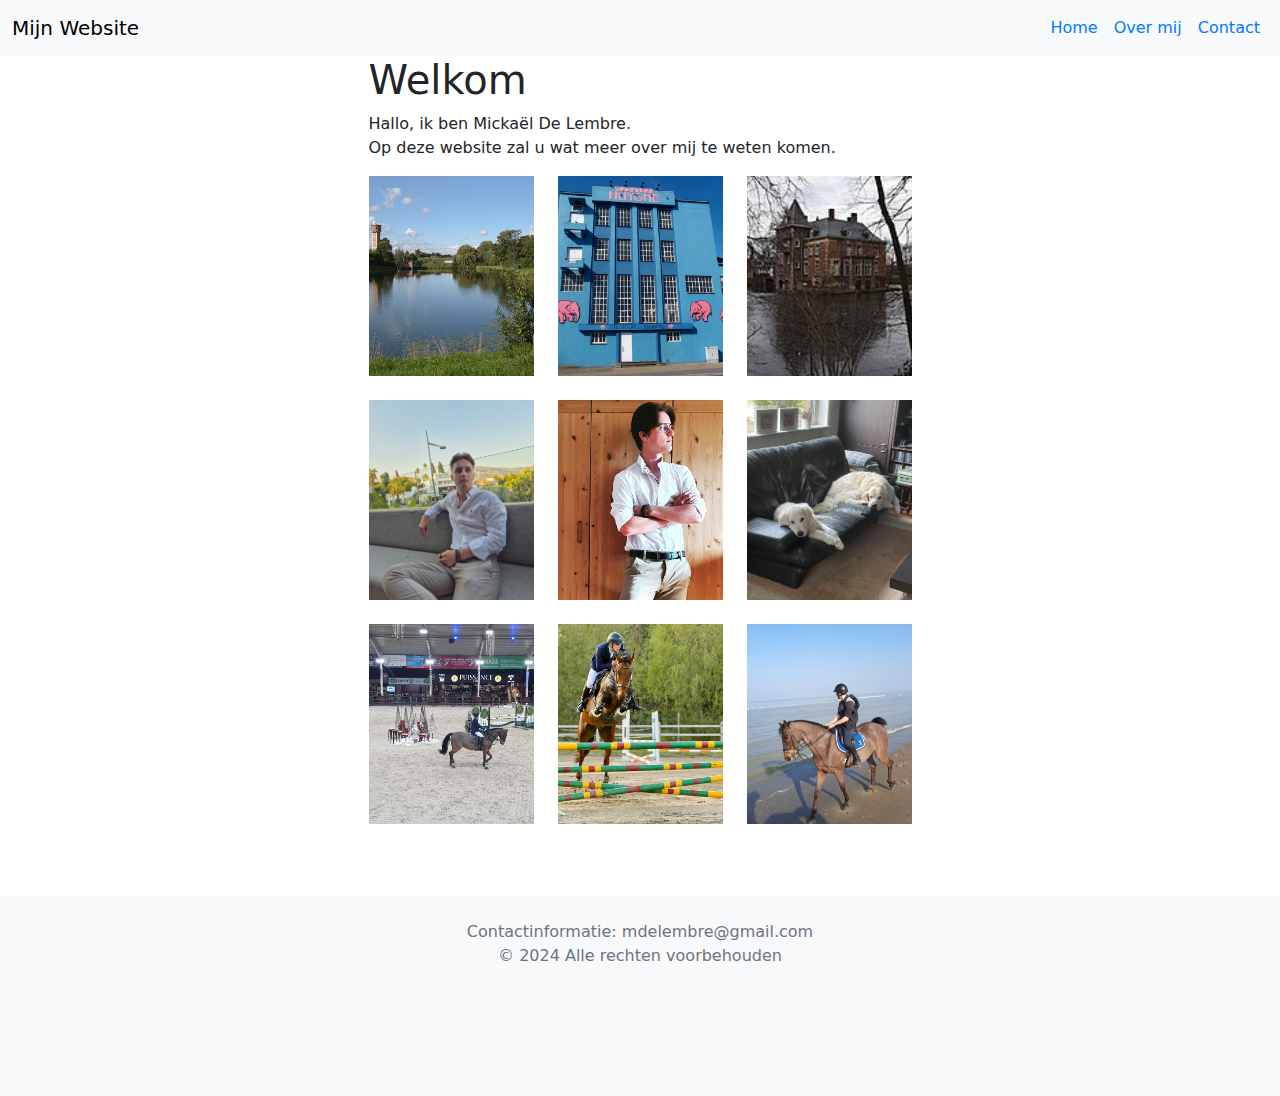
<file: HuiswerkL21-22/index.html>
<!doctype html>
<html lang="en">
  <head>
    <meta charset="utf-8">
    <meta name="viewport" content="width=device-width, initial-scale=1">
    <title>Website over mij</title>
    <link href="https://cdn.jsdelivr.net/npm/bootstrap@5.3.3/dist/css/bootstrap.min.css" rel="stylesheet" integrity="sha384-QWTKZyjpPEjISv5WaRU9OFeRpok6YctnYmDr5pNlyT2bRjXh0JMhjY6hW+ALEwIH" crossorigin="anonymous">
    <link rel="stylesheet" type="text/css" href="CSS/stijl.css">
  </head>
  <body>
    <header>
        <nav class="navbar navbar-expand-lg navbar-light bg-light">
            <div class="container-fluid">
                <a class ="navbar-brand" href="#">Mijn Website</a>
                <button class="navbar-toggler" type="button" data-bs-toggle="collapse" data-bs-target="#navbarNav">
                    <span class="navbar-toggler-icon"></span>
                </button>
                <div class="collapse-navbar-collapse" id="navbarNAv">
                    <ul class="navbar-nav">
                        <li class="nav-item"><a class="nav-link" href="index.html">Home</a></li>
                        <li class="nav-item"><a class="nav-link" href="overmij.html">Over mij</a></li>
                        <li class="nav-item"><a class="nav-link" href="contact.html">Contact</a></li>
                    </ul>
                </div>
            </div>
        </nav>
    </header>
    <main class="container">
        <h1>Welkom</h1>
        <p>
            Hallo, ik ben Mickaël De Lembre. <br>
            Op deze website zal u wat meer over mij te weten komen.
        </p>
        <div class="row">
            <div class="col-md-4 col-smd-6 mb-4">
                <img src="afbeeldingen/melle.JPG" alt="foto melle" class="img-fluid">
            </div>
            <div class="col-md-4 col-smd-6 mb-4">
                <img src="afbeeldingen/brouwerij.jpg" alt="foto bekende brouwerij melle" class="img-fluid">
            </div>
            <div class="col-md-4 col-smd-6 mb-4">
                <img src="afbeeldingen/Kasteel_de_Bueren.jpg" alt="foto Kasteel_de_Bueren melle" class="img-fluid">
            </div>
            <div class="col-md-4 col-smd-6 mb-4">
                <img src="afbeeldingen/marbie.jpg" alt="foto van mij in marbella" class="img-fluid">
            </div>
            <div class="col-md-4 col-smd-6 mb-4">
                <img src="afbeeldingen/me.jpg" alt="foto van mij" class="img-fluid">
            </div>
            <div class="col-md-4 col-smd-6 mb-4">
                <img src="afbeeldingen/honden.jpg" alt="foto van mijn honden" class="img-fluid">
            </div>
            <div class="col-md-4 col-smd-6 mb-4">
                <img src="afbeeldingen/hobby1.jpg" alt="foto hobby" class="img-fluid">
            </div>
            <div class="col-md-4 col-smd-6 mb-4">
                <img src="afbeeldingen/hobby2.jpg" alt="foto hobby" class="img-fluid">
            </div>
            <div class="col-md-4 col-smd-6 mb-4">
                <img src="afbeeldingen/hobby3.jpg" alt="foto hobby" class="img-fluid">
            </div>
        </div>
    </main>
    <footer class="bg-light text-center py-4 mt-5" style="height: 200px;">
        <p>Contactinformatie: mdelembre@gmail.com <br>&copy; 2024 Alle rechten voorbehouden</p>
    </footer>
    <script src="https://cdn.jsdelivr.net/npm/bootstrap@5.3.3/dist/js/bootstrap.bundle.min.js" integrity="sha384-YvpcrYf0tY3lHB60NNkmXc5s9fDVZLESaAA55NDzOxhy9GkcIdslK1eN7N6jIeHz" crossorigin="anonymous"></script>
  </body>
</html>
</file>
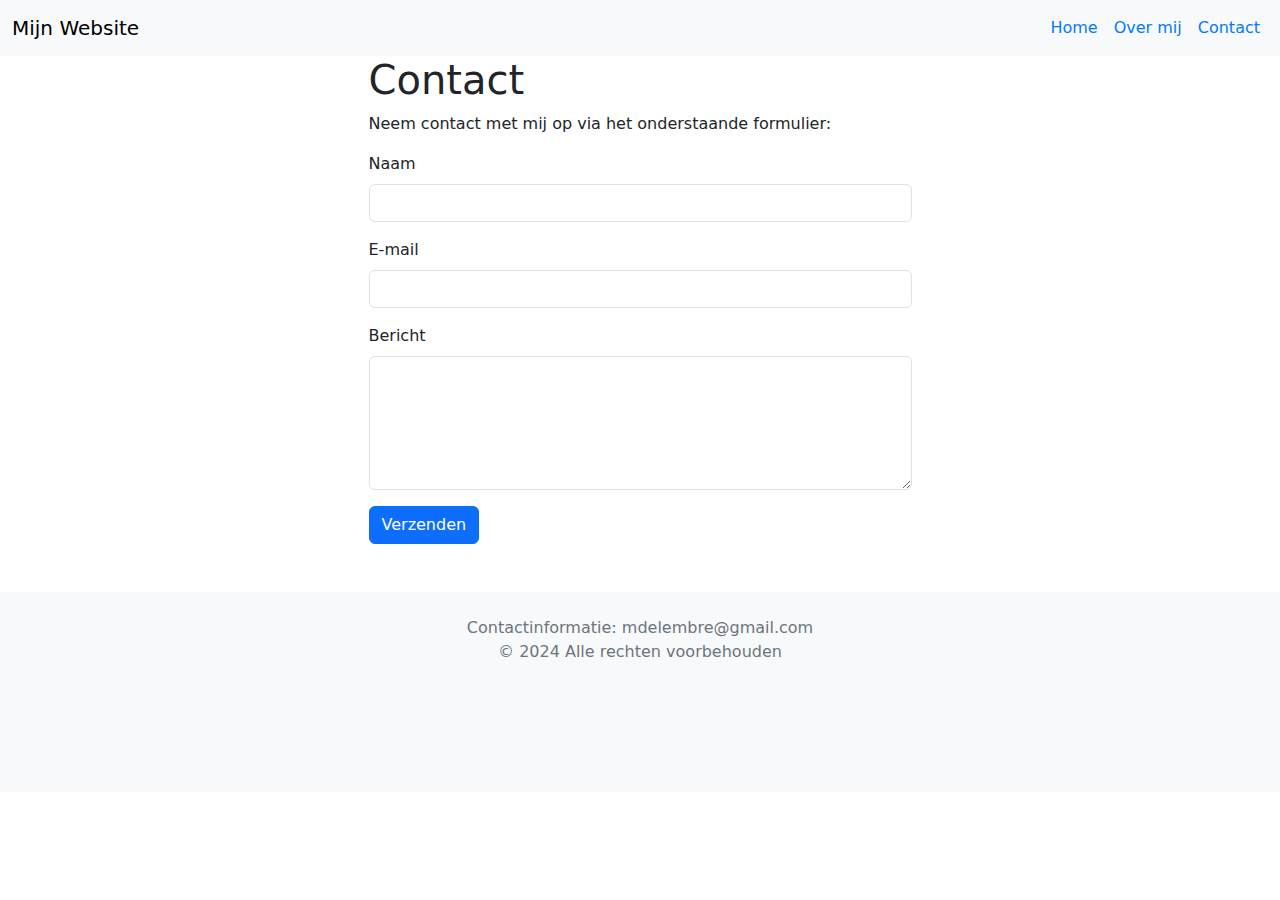
<file: HuiswerkL21-22/contact.html>
<!doctype html>
<html lang="en">
  <head>
    <meta charset="utf-8">
    <meta name="viewport" content="width=device-width, initial-scale=1">
    <title>Bootstrap demo</title>
    <link href="https://cdn.jsdelivr.net/npm/bootstrap@5.3.3/dist/css/bootstrap.min.css" rel="stylesheet" integrity="sha384-QWTKZyjpPEjISv5WaRU9OFeRpok6YctnYmDr5pNlyT2bRjXh0JMhjY6hW+ALEwIH" crossorigin="anonymous">
    <link rel="stylesheet" type="text/css" href="CSS/stijl.css">
  </head>
  <body>
    <header>
        <nav class="navbar navbar-expand-lg navbar-light bg-light">
            <div class="container-fluid">
                <a class ="navbar-brand" href="#">Mijn Website</a>
                <button class="navbar-toggler" type="button" data-bs-toggle="collapse" data-bs-target="#navbarNav">
                    <span class="navbar-toggler-icon"></span>
                </button>
                <div class="collapse-navbar-collapse" id="navbarNAv">
                    <ul class="navbar-nav">
                        <li class="nav-item"><a class="nav-link" href="index.html">Home</a></li>
                        <li class="nav-item"><a class="nav-link" href="overmij.html">Over mij</a></li>
                        <li class="nav-item"><a class="nav-link" href="contact.html">Contact</a></li>
                    </ul>
                </div>
            </div>
        </nav>
    </header>
    <main class="container">
        <h1>Contact</h1>
        <p>Neem contact met mij op via het onderstaande formulier:</p>
        <form action="#" method="post">
            <div class="mb-3">
                <label for="naam" class="form-label">Naam</label>
                <input type="text" name="naam" id="naam" class="form-control" required>
            </div>
            <div class="mb-3">
                <label for="email" class="form-label">E-mail</label>
                <input type="email" name="email" id="email" class="form-control" required>
            </div>
            <div class="mb-3">
                <label for="bericht" class="form-label">Bericht</label>
                <textarea name="bericht" id="bericht" rows="5" class="form-control"></textarea>
            </div>
            <button type="submit" class="btn btn-primary">Verzenden</button>
        </form>
    </main>
    <footer class="bg-light text-center py-4 mt-5" style="height: 200px;">
        <p>Contactinformatie: mdelembre@gmail.com <br>&copy; 2024 Alle rechten voorbehouden</p>
    </footer>
    <script src="https://cdn.jsdelivr.net/npm/bootstrap@5.3.3/dist/js/bootstrap.bundle.min.js" integrity="sha384-YvpcrYf0tY3lHB60NNkmXc5s9fDVZLESaAA55NDzOxhy9GkcIdslK1eN7N6jIeHz" crossorigin="anonymous"></script>
  </body>
</html>
</file>
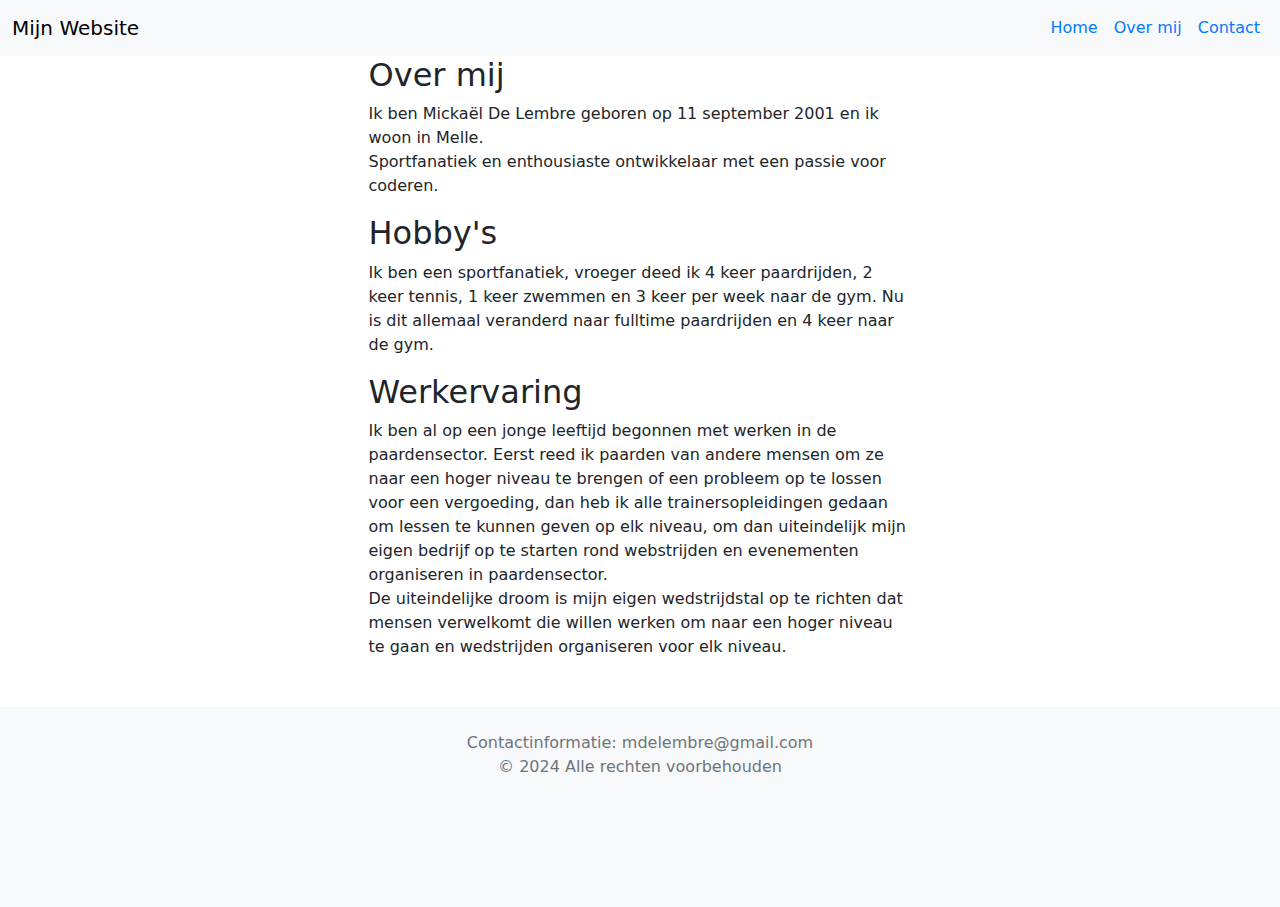
<file: HuiswerkL21-22/overmij.html>
<!doctype html>
<html lang="en">
  <head>
    <meta charset="utf-8">
    <meta name="viewport" content="width=device-width, initial-scale=1">
    <title>Bootstrap demo</title>
    <link href="https://cdn.jsdelivr.net/npm/bootstrap@5.3.3/dist/css/bootstrap.min.css" rel="stylesheet" integrity="sha384-QWTKZyjpPEjISv5WaRU9OFeRpok6YctnYmDr5pNlyT2bRjXh0JMhjY6hW+ALEwIH" crossorigin="anonymous">
    <link rel="stylesheet" type="text/css" href="CSS/stijl.css">
  </head>
  <body>
    <header>
        <nav class="navbar navbar-expand-lg navbar-light bg-light">
            <div class="container-fluid">
                <a class ="navbar-brand" href="#">Mijn Website</a>
                <button class="navbar-toggler" type="button" data-bs-toggle="collapse" data-bs-target="#navbarNav">
                    <span class="navbar-toggler-icon"></span>
                </button>
                <div class="collapse-navbar-collapse" id="navbarNAv">
                    <ul class="navbar-nav">
                        <li class="nav-item"><a class="nav-link" href="index.html">Home</a></li>
                        <li class="nav-item"><a class="nav-link" href="overmij.html">Over mij</a></li>
                        <li class="nav-item"><a class="nav-link" href="contact.html">Contact</a></li>
                    </ul>
                </div>
            </div>
        </nav>
    </header>
    <main class="container">
        <h2>Over mij</h2>
        <p>
            Ik ben Mickaël De Lembre geboren op 11 september 2001 en ik woon in Melle. <br>
            Sportfanatiek en enthousiaste ontwikkelaar met een passie voor coderen.
        </p>
        <h2>Hobby's</h2>
        <p>
            Ik ben een sportfanatiek, vroeger deed ik 4 keer paardrijden, 2 keer tennis, 1 keer zwemmen en 3 keer per week naar de gym. 
            Nu is dit allemaal veranderd naar fulltime paardrijden en 4 keer naar de gym.
        </p>
        <h2>Werkervaring</h2>
        <p>
            Ik ben al op een jonge leeftijd begonnen met werken in de paardensector. Eerst reed ik paarden van andere mensen om ze naar een hoger niveau te brengen
            of een probleem op te lossen voor een vergoeding, dan heb ik alle trainersopleidingen gedaan om lessen te kunnen geven op elk niveau, om dan uiteindelijk
            mijn eigen bedrijf op te starten rond webstrijden en evenementen organiseren in paardensector. <br>
            De uiteindelijke droom is mijn eigen wedstrijdstal op te richten dat mensen verwelkomt die willen werken om naar een hoger niveau te gaan en wedstrijden organiseren
            voor elk niveau.
        </p>
    </main>
    <footer class="bg-light text-center py-4 mt-5" style="height: 200px;">
        <p>Contactinformatie: mdelembre@gmail.com <br>&copy; 2024 Alle rechten voorbehouden</p>
    </footer>
    <script src="https://cdn.jsdelivr.net/npm/bootstrap@5.3.3/dist/js/bootstrap.bundle.min.js" integrity="sha384-YvpcrYf0tY3lHB60NNkmXc5s9fDVZLESaAA55NDzOxhy9GkcIdslK1eN7N6jIeHz" crossorigin="anonymous"></script>
  </body>
</html>
</file>
<file: HuiswerkL21-22/CSS/stijl.css>
.container
{
    max-width: 567px;
}
.navbar-nav .nav-link
{
    color: #007BFF;
}
.navbar-nav .nav-link:hover
{
    color: #0056b3;
}
.img-fluid
{
    width: 100%;
    height: 200px;
    object-fit: cover;
}
footer
{
    background-color: #f8f9fa;
    color: #6c757d;
    line-height: 1.5;
}
</file>
